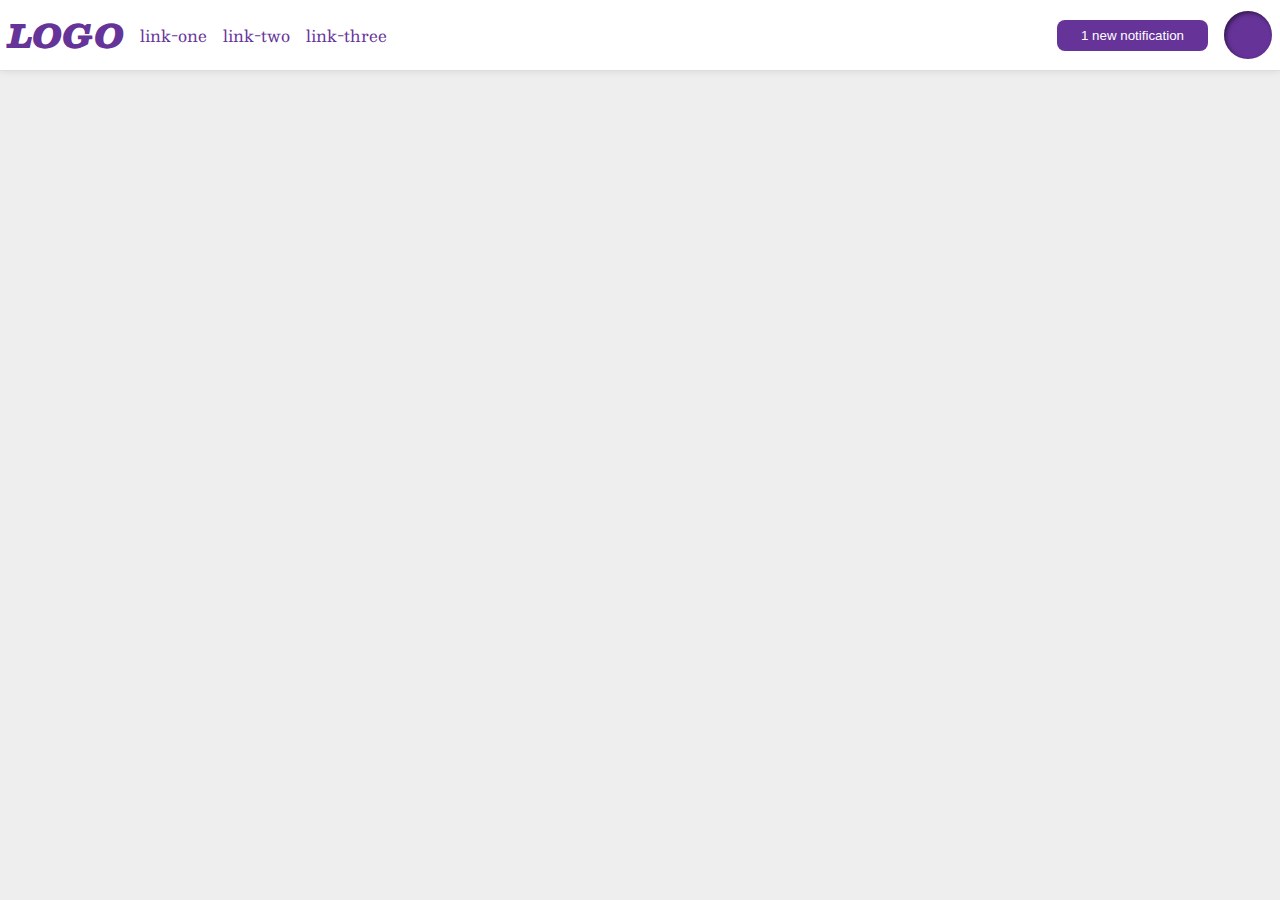
<file: flex/03-flex-header-2/index.html>
<!DOCTYPE html>
<html lang="en">
  <head>
    <meta charset="UTF-8">
    <meta http-equiv="X-UA-Compatible" content="IE=edge">
    <meta name="viewport" content="width=device-width, initial-scale=1.0">
    <title>Flex Header 2</title>
    <link rel="stylesheet" href="style.css">
  </head>
  <body>
    <div class="header">
      <div class="logo">
        LOGO
      </div>
      <ul class="links">
        <li><a href="https://google.com">link-one</a></li>
        <li><a href="https://google.com">link-two</a></li>
        <li><a href="https://google.com">link-three</a></li>
      </ul>
      <div class="rightalign">
        <button class="notifications">
          1 new notification
        </button>
        <div class="profile-image"></div>
      </div>
    </div>
  </body>
</html>
</file>
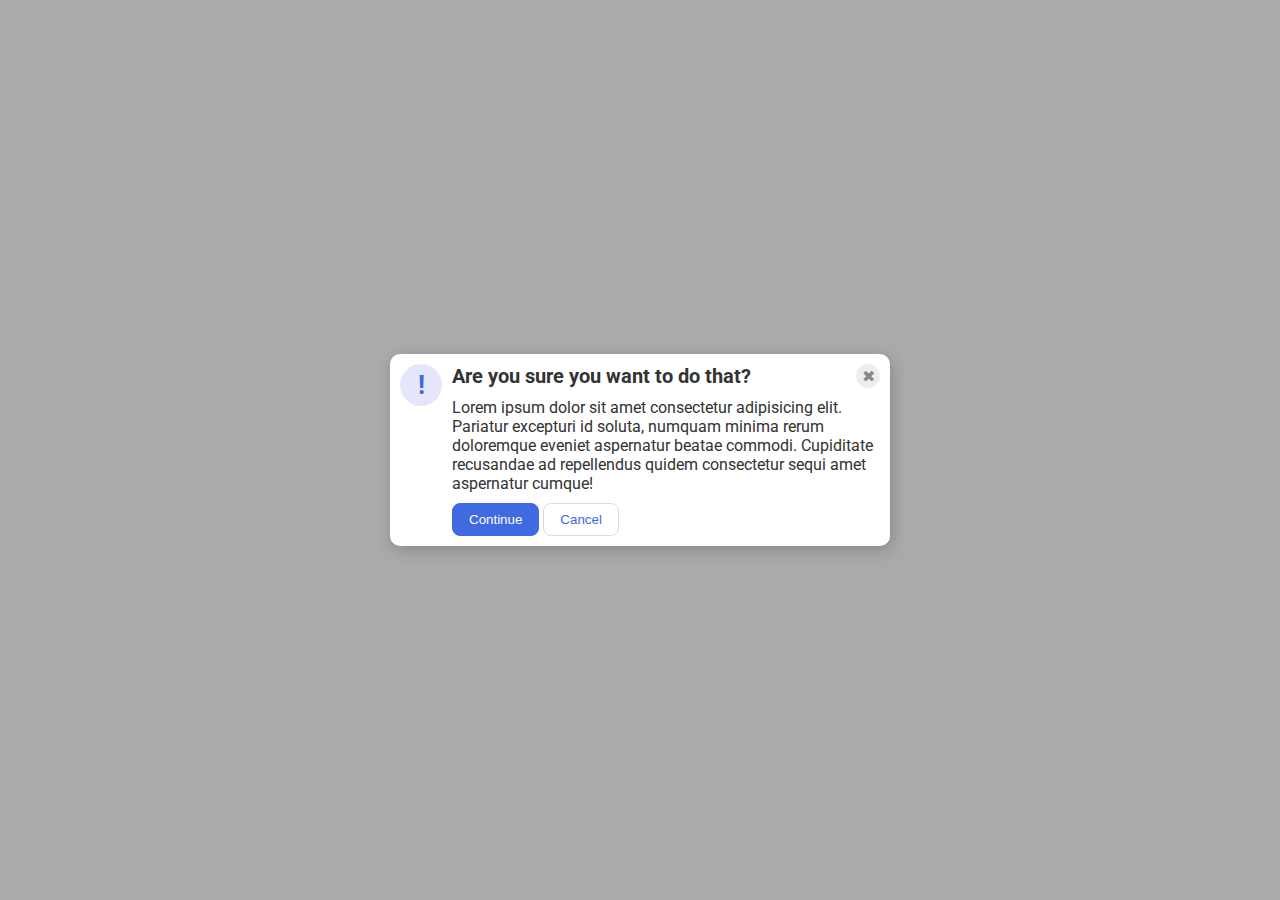
<file: flex/05-flex-modal/index.html>
<!DOCTYPE html>
<html lang="en">
  <head>
    <meta charset="UTF-8">
    <meta http-equiv="X-UA-Compatible" content="IE=edge">
    <meta name="viewport" content="width=device-width, initial-scale=1.0">
    <link rel="stylesheet" href="style.css">
    <title>Modal</title>
  </head>
  <body>
    <div class="modal">
      <div class="icon">!</div>
      <div class="centerdiv">
        <div class="header">Are you sure you want to do that? <button class="close-button">✖</button></div>
        <div class="text">Lorem ipsum dolor sit amet consectetur adipisicing elit. Pariatur excepturi id soluta, numquam minima rerum doloremque eveniet aspernatur beatae commodi. Cupiditate recusandae ad repellendus quidem consectetur sequi amet aspernatur cumque!</div>
        <div class="buttons">
          <button class="continue">Continue</button>
          <button class="cancel">Cancel</button>
        </div>
      </div>
    </div>
  </body>
</html>
</file>
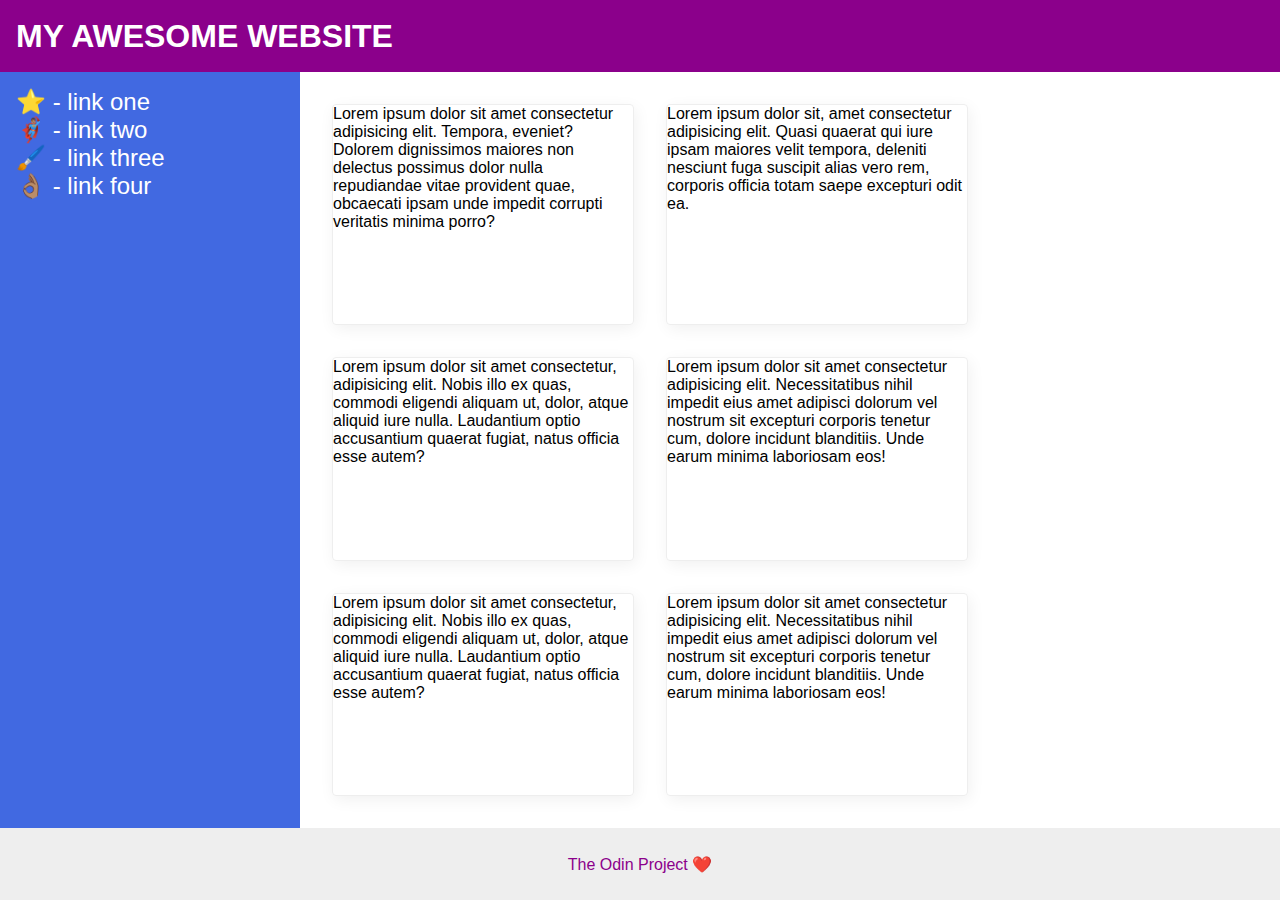
<file: flex/07-flex-layout-2/index.html>
<!DOCTYPE html>
<html lang="en">
  <head>
    <meta charset="UTF-8">
    <meta http-equiv="X-UA-Compatible" content="IE=edge">
    <meta name="viewport" content="width=device-width, initial-scale=1.0">
    <title>The Holy Grail</title>
    <link rel="stylesheet" href="style.css">
  </head>
  <body>
    <div class="header">
      MY AWESOME WEBSITE
    </div>
    
    <div class="container">
      <div class="sidebar">
        <ul>
          <li><a href="#">⭐ - link one</a></li>
          <li><a href="#">🦸🏽‍♂️ - link two</a></li>
          <li><a href="#">🖌️ - link three</a></li>
          <li><a href="#">👌🏽 - link four</a></li>
        </ul>
      </div>
      <div class="cards">
        <div class="card">Lorem ipsum dolor sit amet consectetur adipisicing elit. Tempora, eveniet? Dolorem dignissimos maiores non delectus possimus dolor nulla repudiandae vitae provident quae, obcaecati ipsam unde impedit corrupti veritatis minima porro?</div>
        <div class="card">Lorem ipsum dolor sit, amet consectetur adipisicing elit. Quasi quaerat qui iure ipsam maiores velit tempora, deleniti nesciunt fuga suscipit alias vero rem, corporis officia totam saepe excepturi odit ea.</div>
        <div class="card">Lorem ipsum dolor sit amet consectetur, adipisicing elit. Nobis illo ex quas, commodi eligendi aliquam ut, dolor, atque aliquid iure nulla. Laudantium optio accusantium quaerat fugiat, natus officia esse autem?</div>
        <div class="card">Lorem ipsum dolor sit amet consectetur adipisicing elit. Necessitatibus nihil impedit eius amet adipisci dolorum vel nostrum sit excepturi corporis tenetur cum, dolore incidunt blanditiis. Unde earum minima laboriosam eos!</div>
        <div class="card">Lorem ipsum dolor sit amet consectetur, adipisicing elit. Nobis illo ex quas, commodi eligendi aliquam ut, dolor, atque aliquid iure nulla. Laudantium optio accusantium quaerat fugiat, natus officia esse autem?</div>
        <div class="card">Lorem ipsum dolor sit amet consectetur adipisicing elit. Necessitatibus nihil impedit eius amet adipisci dolorum vel nostrum sit excepturi corporis tenetur cum, dolore incidunt blanditiis. Unde earum minima laboriosam eos!</div>
      </div>
    </div>
    
    <div class="footer">
      The Odin Project ❤️
    </div>
  </body>
</html>
</file>
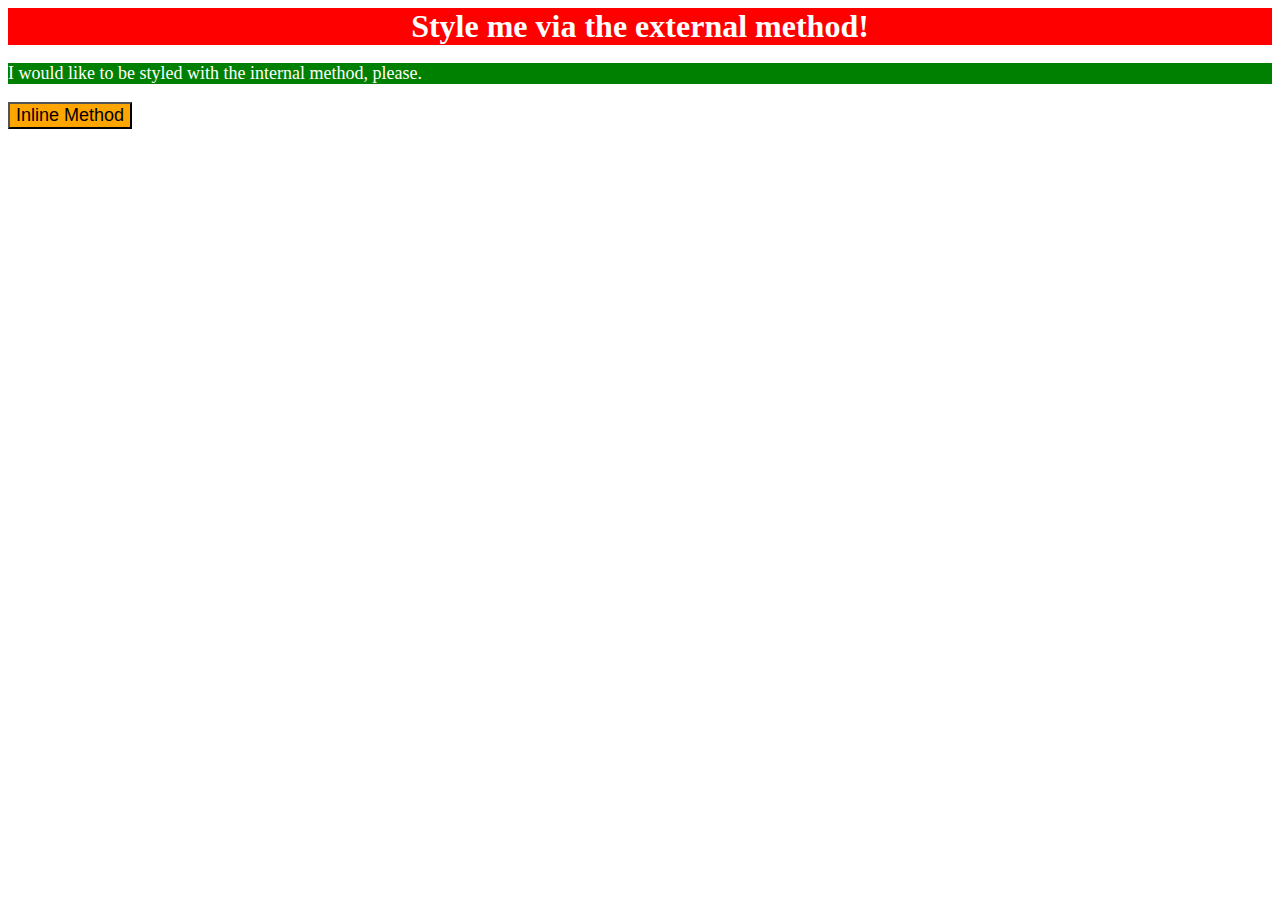
<file: foundations/01-css-methods/index.html>
<!DOCTYPE html>
<html lang="en">
  <head>
    <meta charset="UTF-8">
    <meta http-equiv="X-UA-Compatible" content="IE=edge">
    <meta name="viewport" content="width=device-width, initial-scale=1.0">
    <link rel="stylesheet" href="styles.css">
    <style>
      p {
        background-color: green;
        color: white;
        font-size: 18px
      }
    </style>
    <title>Methods for Adding CSS</title>
  </head>
  <body>
    <div>Style me via the external method!</div>
    <p>I would like to be styled with the internal method, please.</p>
    <button style="background-color: orange; font-size: 18px;">Inline Method</button>
  </body>
</html>
</file>
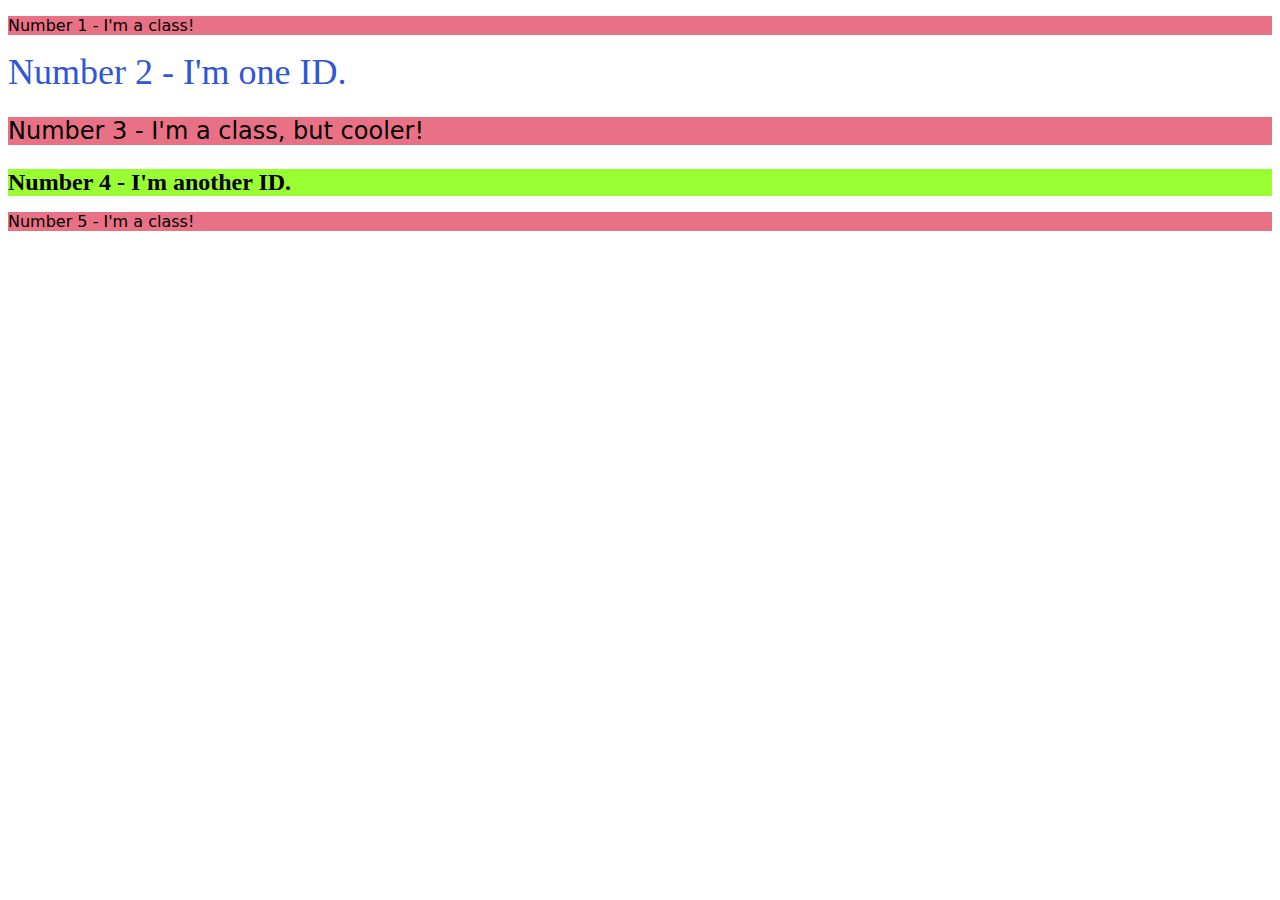
<file: foundations/02-class-id-selectors/index.html>
<!DOCTYPE html>
<html lang="en">
  <head>
    <meta charset="UTF-8">
    <meta http-equiv="X-UA-Compatible" content="IE=edge">
    <meta name="viewport" content="width=device-width, initial-scale=1.0">
    <title>Class and ID Selectors</title>
    <link rel="stylesheet" href="style.css">
  </head>
  <body>
    <p class="odd">Number 1 - I'm a class!</p>
    <div id="numbertwo">Number 2 - I'm one ID.</div>
    <p class="odd" id="numberthree">Number 3 - I'm a class, but cooler!</p>
    <div id="numberfour">Number 4 - I'm another ID.</div>
    <p class="odd">Number 5 - I'm a class!</p>
  </body>
</html>
</file>
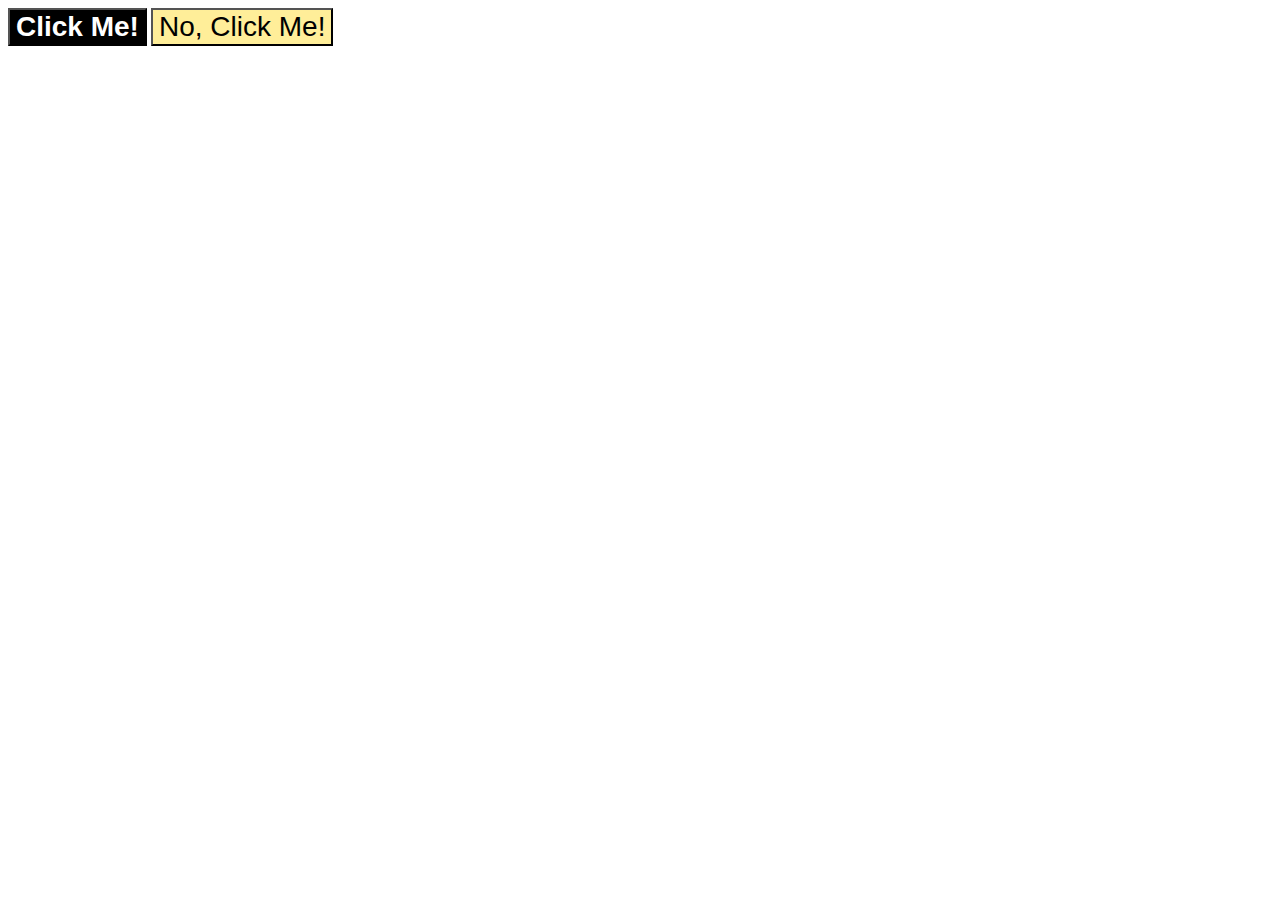
<file: foundations/03-grouping-selectors/index.html>
<!DOCTYPE html>
<html lang="en">
  <head>
    <meta charset="UTF-8">
    <meta http-equiv="X-UA-Compatible" content="IE=edge">
    <meta name="viewport" content="width=device-width, initial-scale=1.0">
    <title>Grouping Selectors</title>
    <link rel="stylesheet" href="style.css">
  </head>
  <body>
    <button class="clickme">Click Me!</button>
    <button class="nome"">No, Click Me!</button>
  </body>
</html>
</file>
<file: flex/03-flex-header-2/style.css>
/* this is some magical font-importing.  
you'll learn about it later. */
@import url('https://fonts.googleapis.com/css2?family=Besley:ital,wght@0,400;1,900&display=swap');

body {
  margin: 0;
  background: #eee;
  font-family: Besley, serif;
}

.header {
  background: white;
  border-bottom: 1px solid #ddd;
  box-shadow: 0 0 8px rgba(0,0,0,.1);
  display: flex;
  align-items: center;
  padding: 8px;
  gap: 16px;
}

.profile-image {
  background: rebeccapurple;
  box-shadow: inset 2px 2px 4px rgba(0,0,0,.5);
  border-radius: 50%;
  width: 48px;
  height: 48px;
}

.logo {
  color: rebeccapurple;
  font-size: 32px;
  font-weight: 900;
  font-style: italic;
}

.rightalign {
  display: flex;
  margin-left: auto;
  align-items: center;
  gap: 16px;
}

button {
  border: none;
  border-radius: 8px;
  background: rebeccapurple;
  color: white;
  padding: 8px 24px;
}

a {
  /* this removes the line under our links */
  text-decoration: none;
  color: rebeccapurple;
}

ul {
  list-style-type: none;
  display: flex;
  gap : 16px;
  margin: 0;
  padding: 0;
}
</file>
<file: flex/05-flex-modal/style.css>
@import url('https://fonts.googleapis.com/css2?family=Roboto:wght@400;700&display=swap');

html, body {
  height: 100%;
}

body {
  font-family: Roboto, sans-serif;
  margin: 0;
  background: #aaa;
  color: #333;
  /* I'll give you this one for free lol */
  display: flex;
  align-items: center;
  justify-content: center;
}

.modal {
  background: white;
  width: 480px;
  border-radius: 10px;
  box-shadow: 2px 4px 16px rgba(0,0,0,.2);
  display: flex;
  gap: 10px;
  padding: 10px;
}

.header {
  display: flex;
  font-weight: bold;
  font-size: 20px;
  margin-bottom: 10px;
}

.icon {
  color: royalblue;
  font-size: 26px;
  font-weight: 700;
  background: lavender;
  width: 42px;
  height: 42px;
  border-radius: 50%;
  display: flex;
  align-items: center;
  justify-content: center;
  flex-shrink: 0;
}

.text {
  margin-bottom: 10px;
}

.close-button {
  background: #eee;
  border-radius: 50%;
  color: #888;
  font-weight: 400;
  font-size: 16px;
  height: 24px;
  width: 24px;
  display: flex;
  align-items: center;
  justify-content: center;
  border: 1px solid #eee;
  padding: 0;
  margin-left: auto;
  flex: 0 0 auto;
}

button {
  cursor: pointer;
  padding: 8px 16px;
  border-radius: 8px;
}

button.continue {
  background: royalblue;
  border: 1px solid royalblue;
  color: white;
}

button.cancel {
  background: white;
  border: 1px solid #ddd;
  color: royalblue;
}
</file>
<file: flex/07-flex-layout-2/style.css>
body {
  font-family: -apple-system, BlinkMacSystemFont, 'Segoe UI', Roboto, Oxygen, Ubuntu, Cantarell, 'Open Sans', 'Helvetica Neue', sans-serif;
  margin: 0;
  min-height: 100vh;
  display: flex;
  flex-direction: column;
}

.header {
  height: 72px;
  background: darkmagenta;
  color: white;
  display: flex;
  align-items: center;
  font-size: 32px;
  font-weight: 900;
  padding-left: 16px;
}

.footer {
  height: 72px;
  background: #eee;
  color: darkmagenta;
  display: flex;
  justify-content: center;
  align-items: center;
}

.sidebar {
  width: 300px;
  background: royalblue;
  box-sizing: border-box;
  flex-shrink: 0;
  padding: 16px;
}

ul {
  margin: 0;
  padding: 0;
  list-style-type: none;
}

a {
  text-decoration: none;
  color: white;
  font-size: 24px;
}

.cards {
  display: flex;
  flex-flow: row wrap;
  margin: 32px;
  gap: 32px;
}

.card {
  border: 1px solid #eee;
  box-shadow: 2px 4px 16px rgba(0,0,0,.06);
  border-radius: 4px;
  width: 300px;
}

.container {
  display: flex;
  flex: 1;
}
</file>
<file: foundations/01-css-methods/styles.css>
div {
    background-color: red;
    color: white;
    font-size: 32px;
    text-align: center;
    font-weight: bold;
}
</file>
<file: foundations/02-class-id-selectors/style.css>
.odd {
    background-color: rgb(233, 113, 133);
    font-family: "Verdana", "DejaVu Sans", sans-serif;
}

#numbertwo {
    color: #2f56d7;
    font-size: 36px;
}

#numberfour {
    background-color: hsl(90 100% 60%);
    font-size: 24px;
    font-weight: bold;
}

#numberthree {
    font-size: 24px;
}
</file>
<file: foundations/03-grouping-selectors/style.css>
.clickme {
    background-color: black;
    color: white;
    font-weight: bold;
}

.nome {
    background-color: hsl(50 100% 80%)
}

.clickme,
.nome {
    font-size: 28px;
    font-family: "Helvetica", "Times New Roman", sans-serif;
}
</file>
